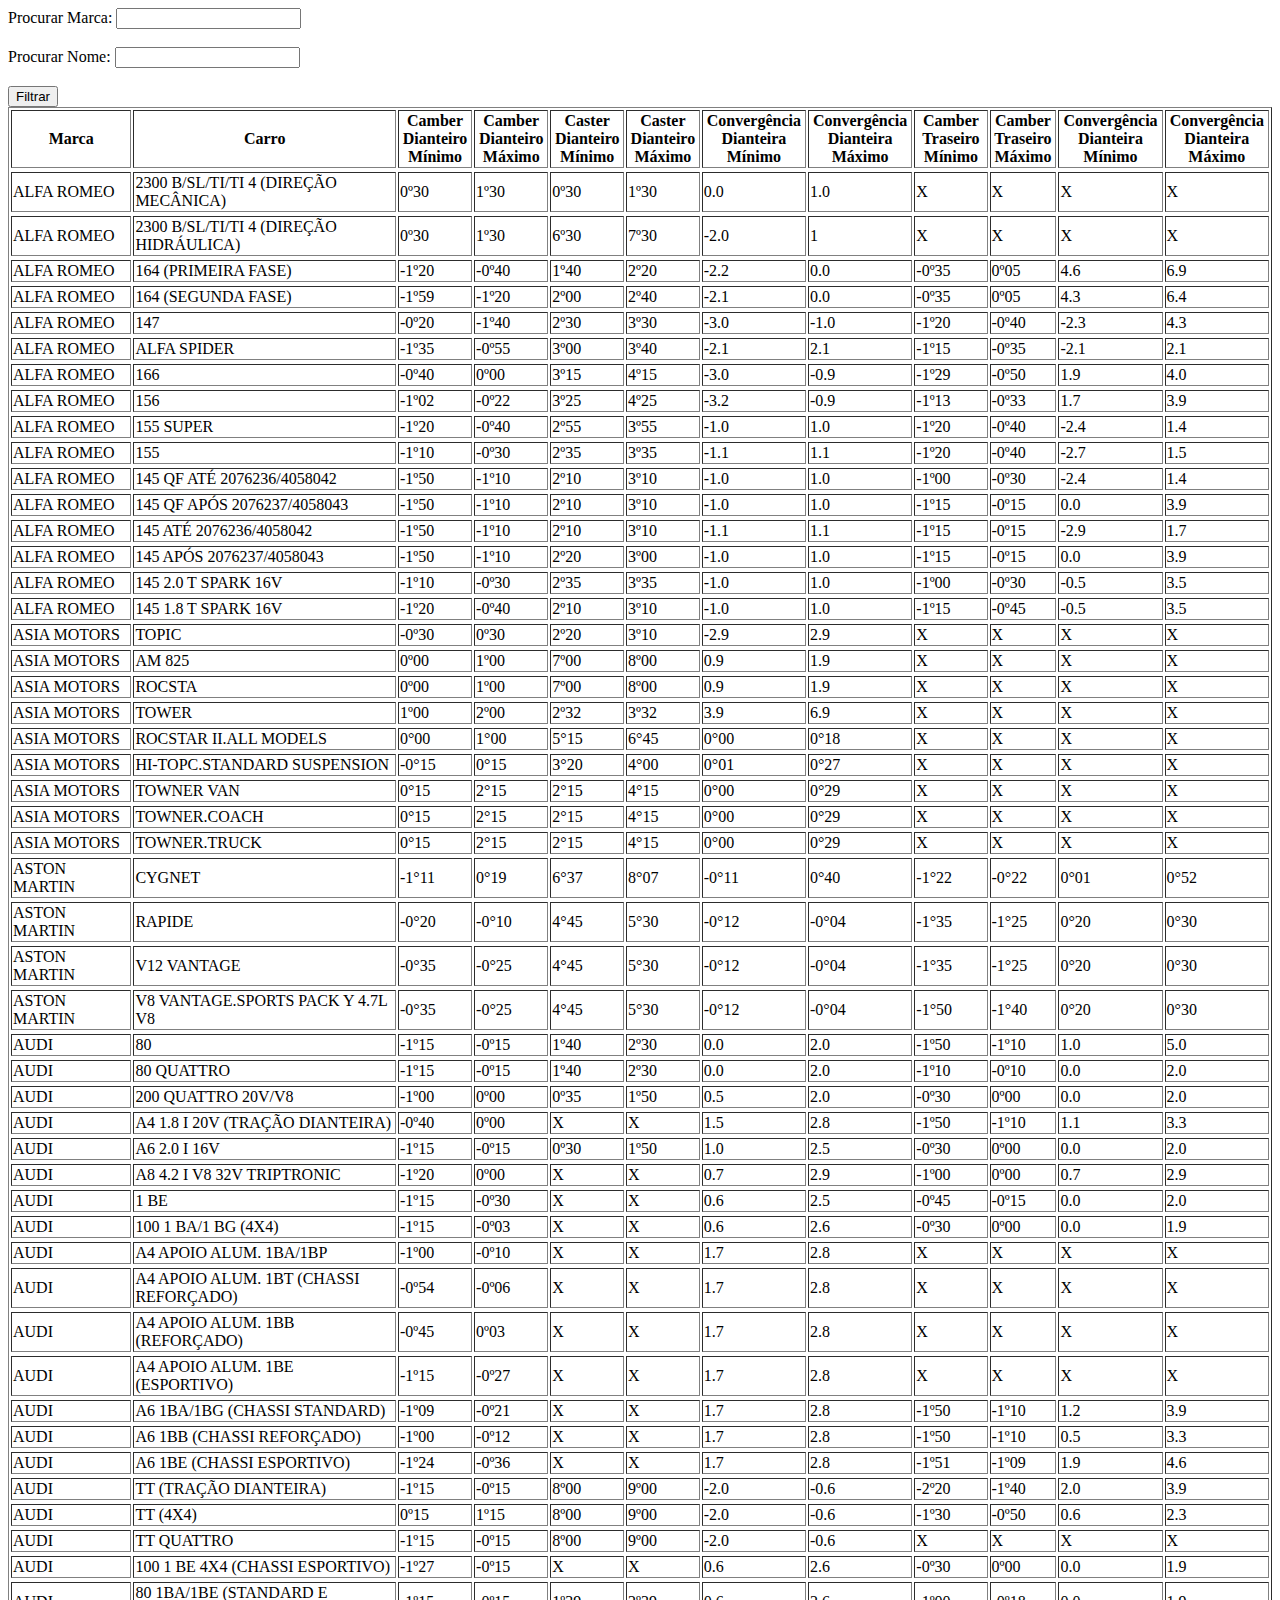
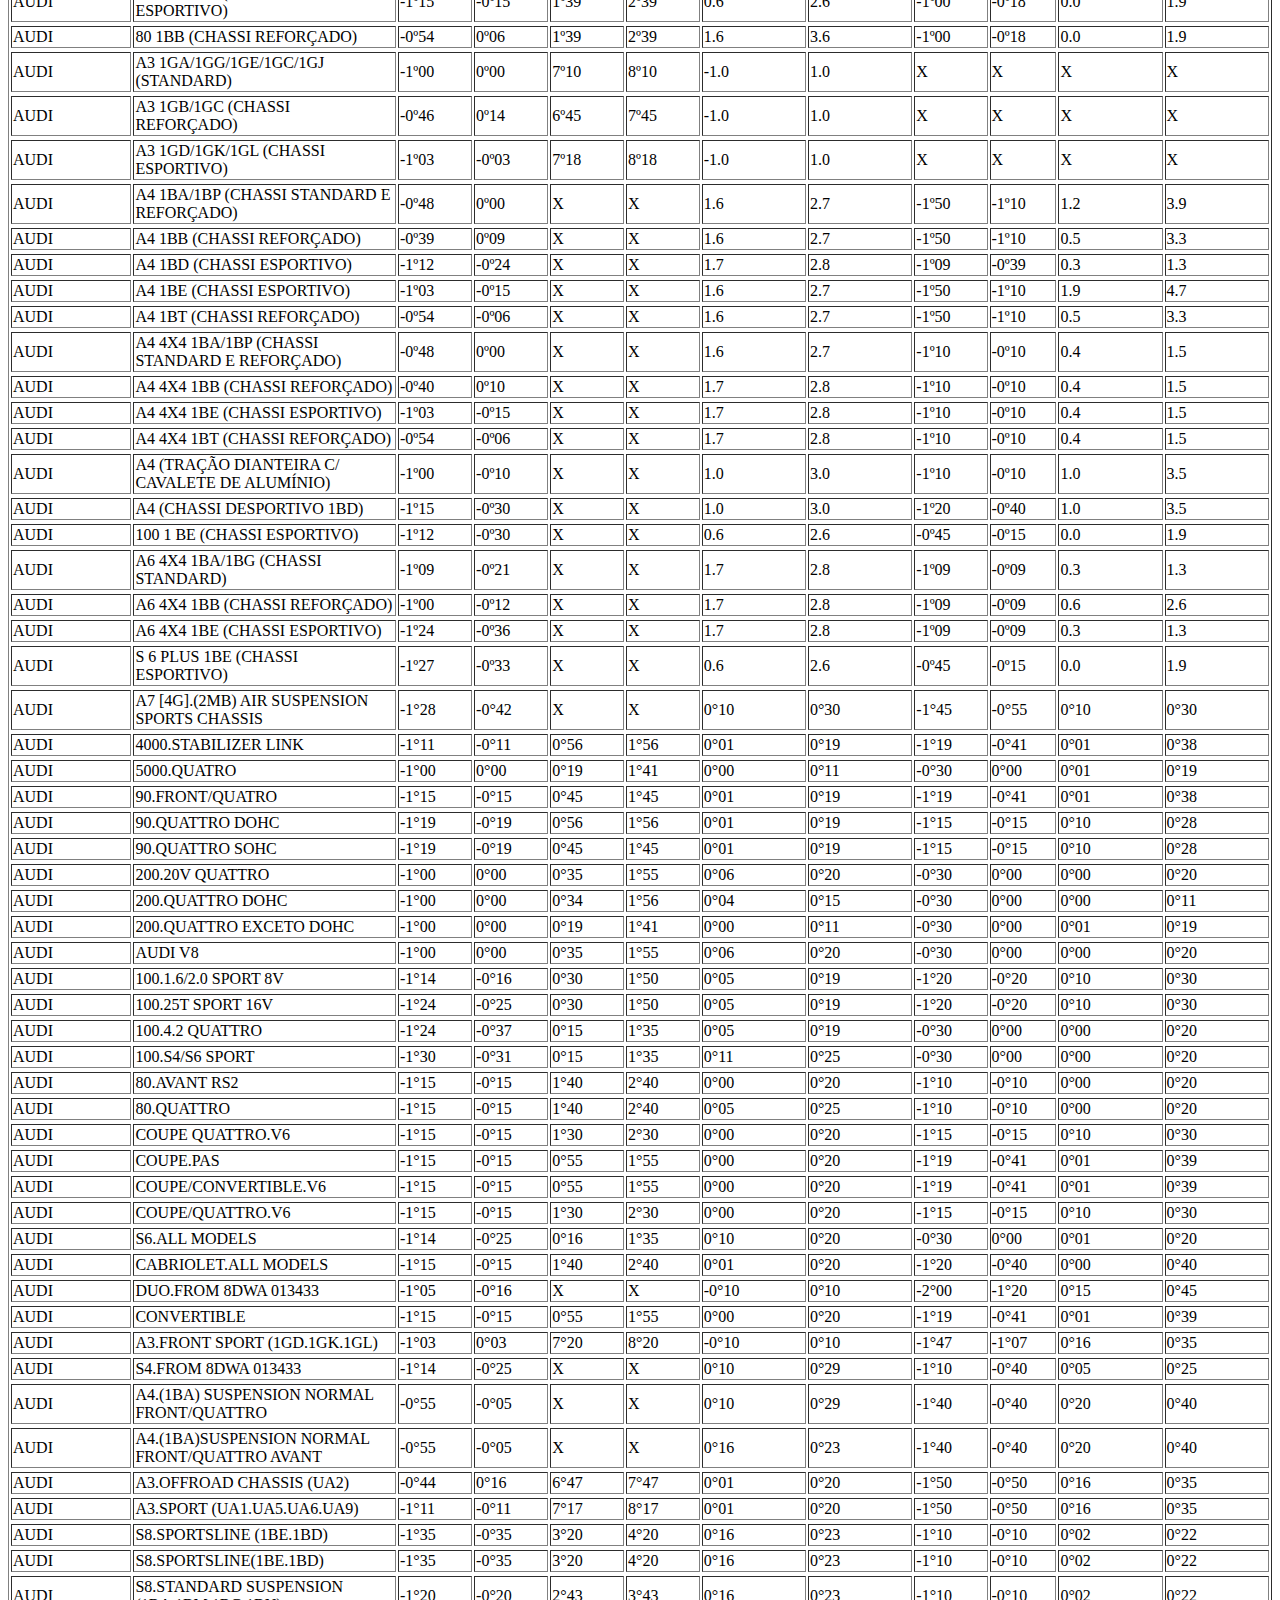
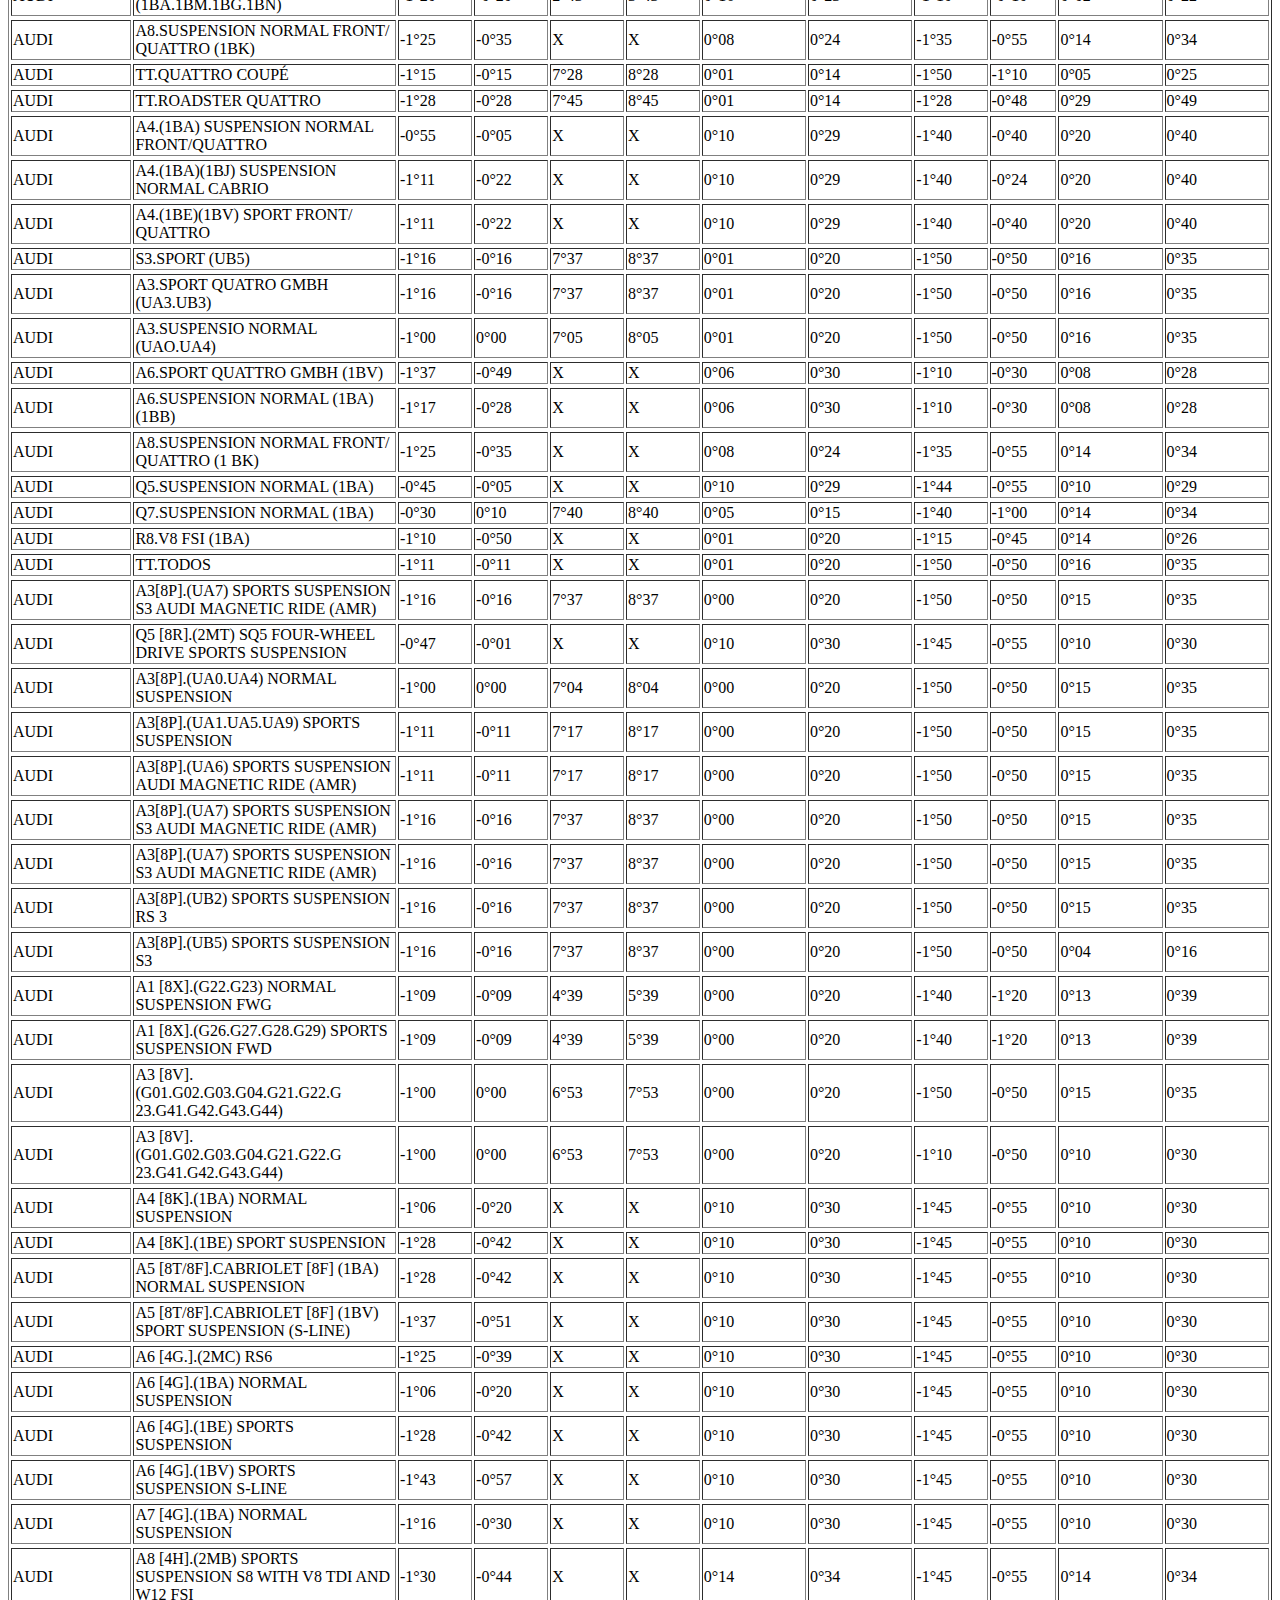
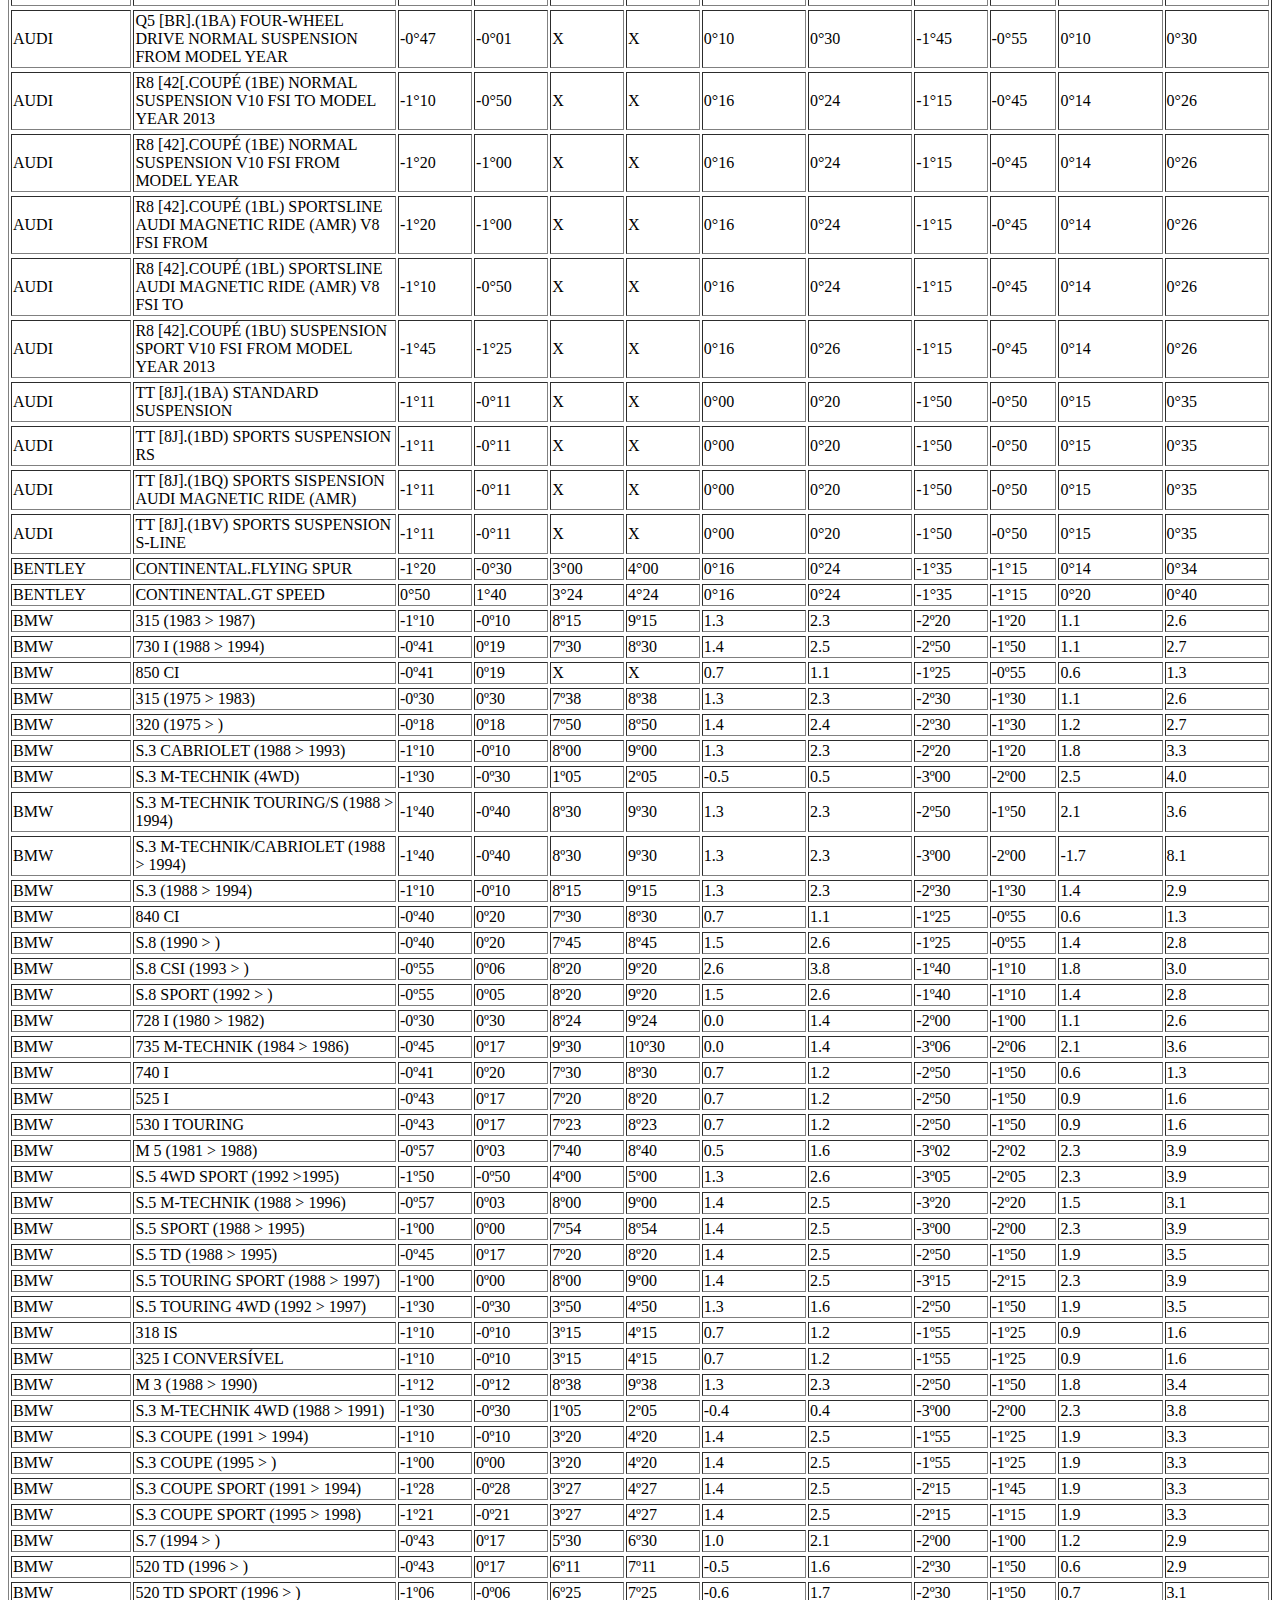
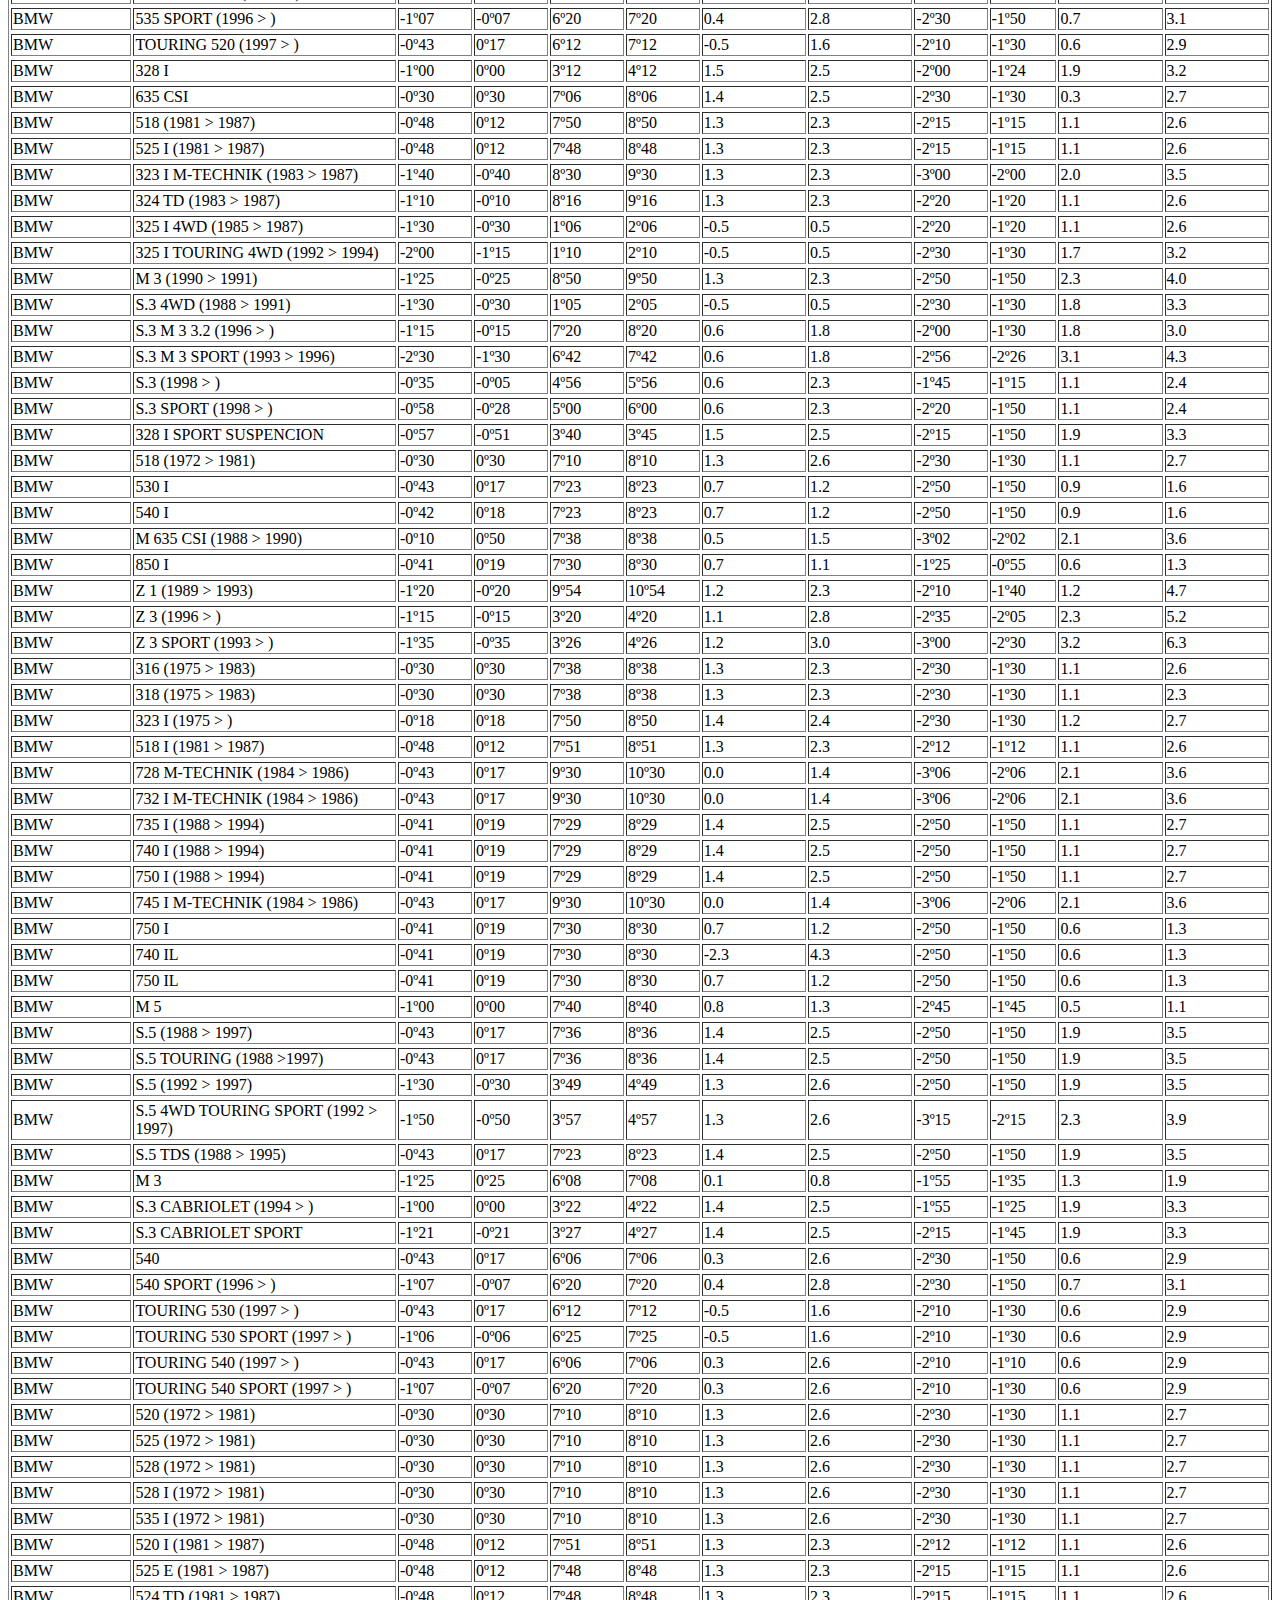
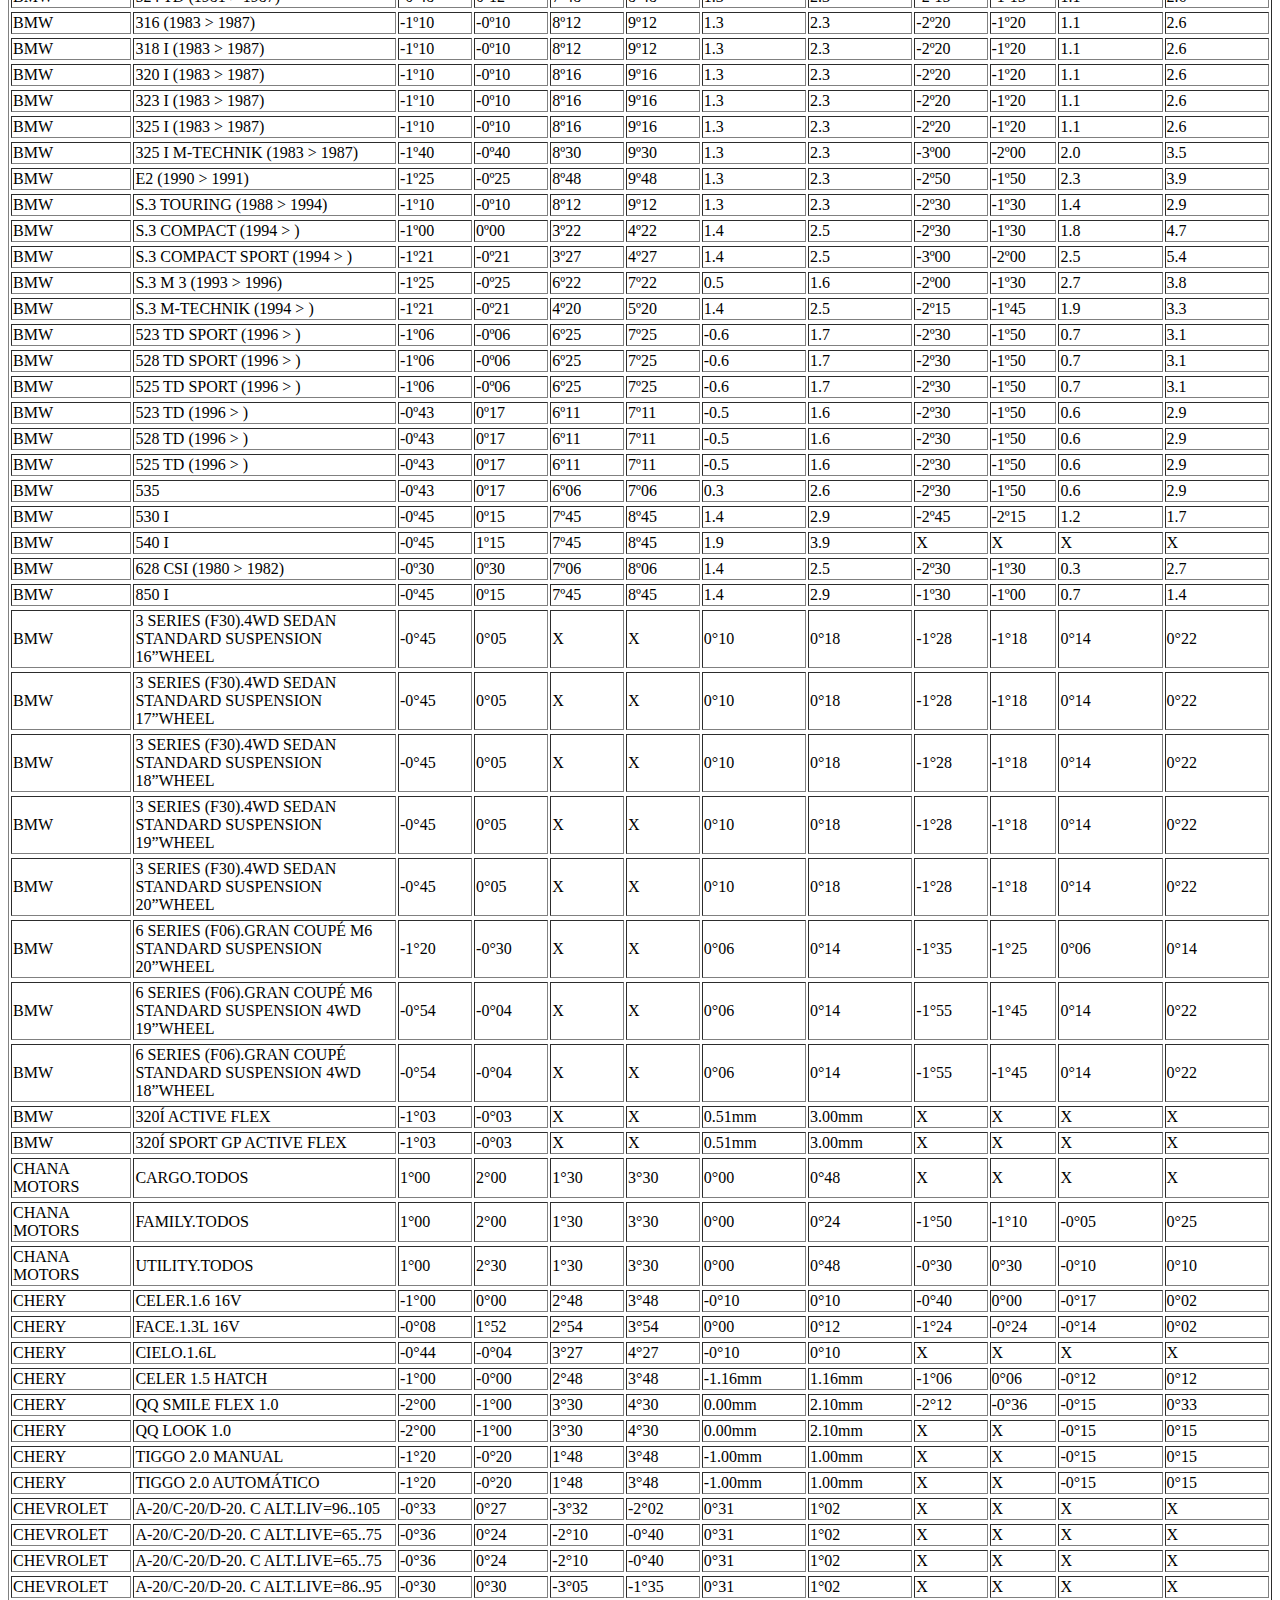
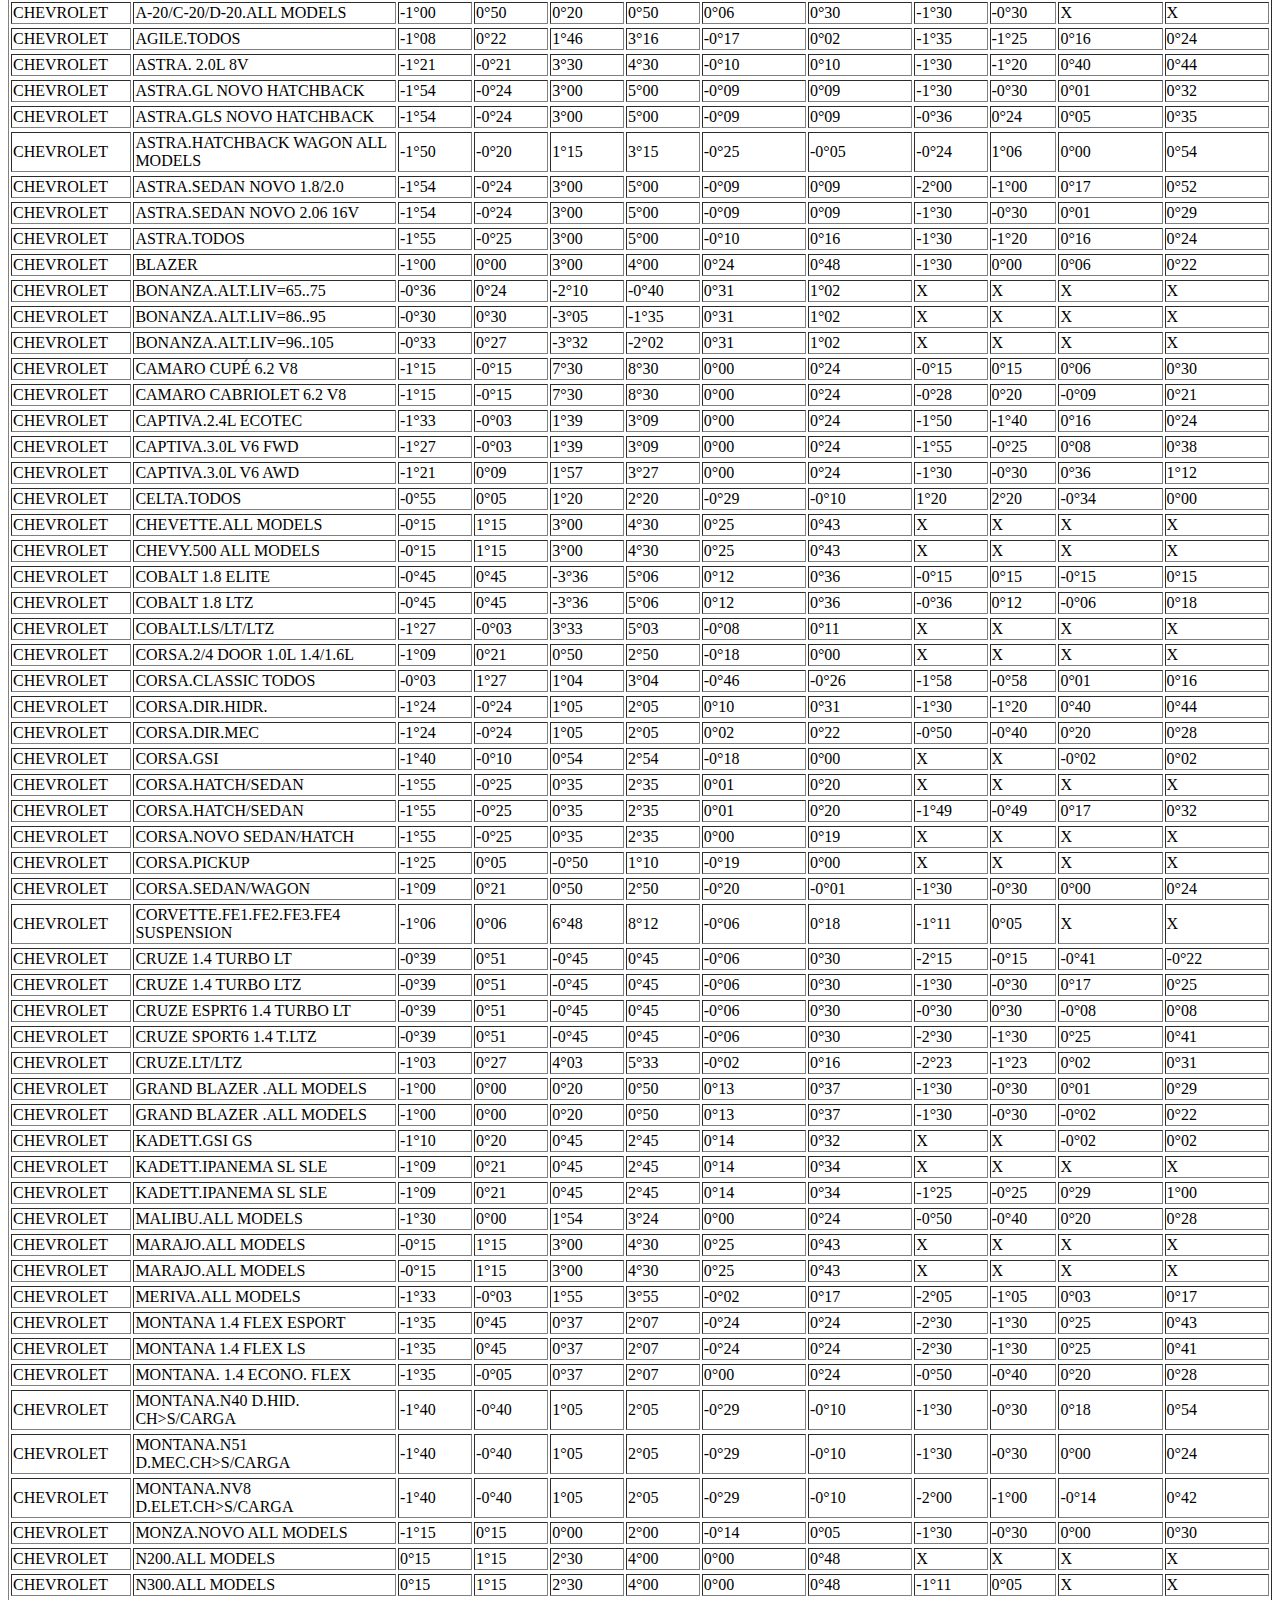
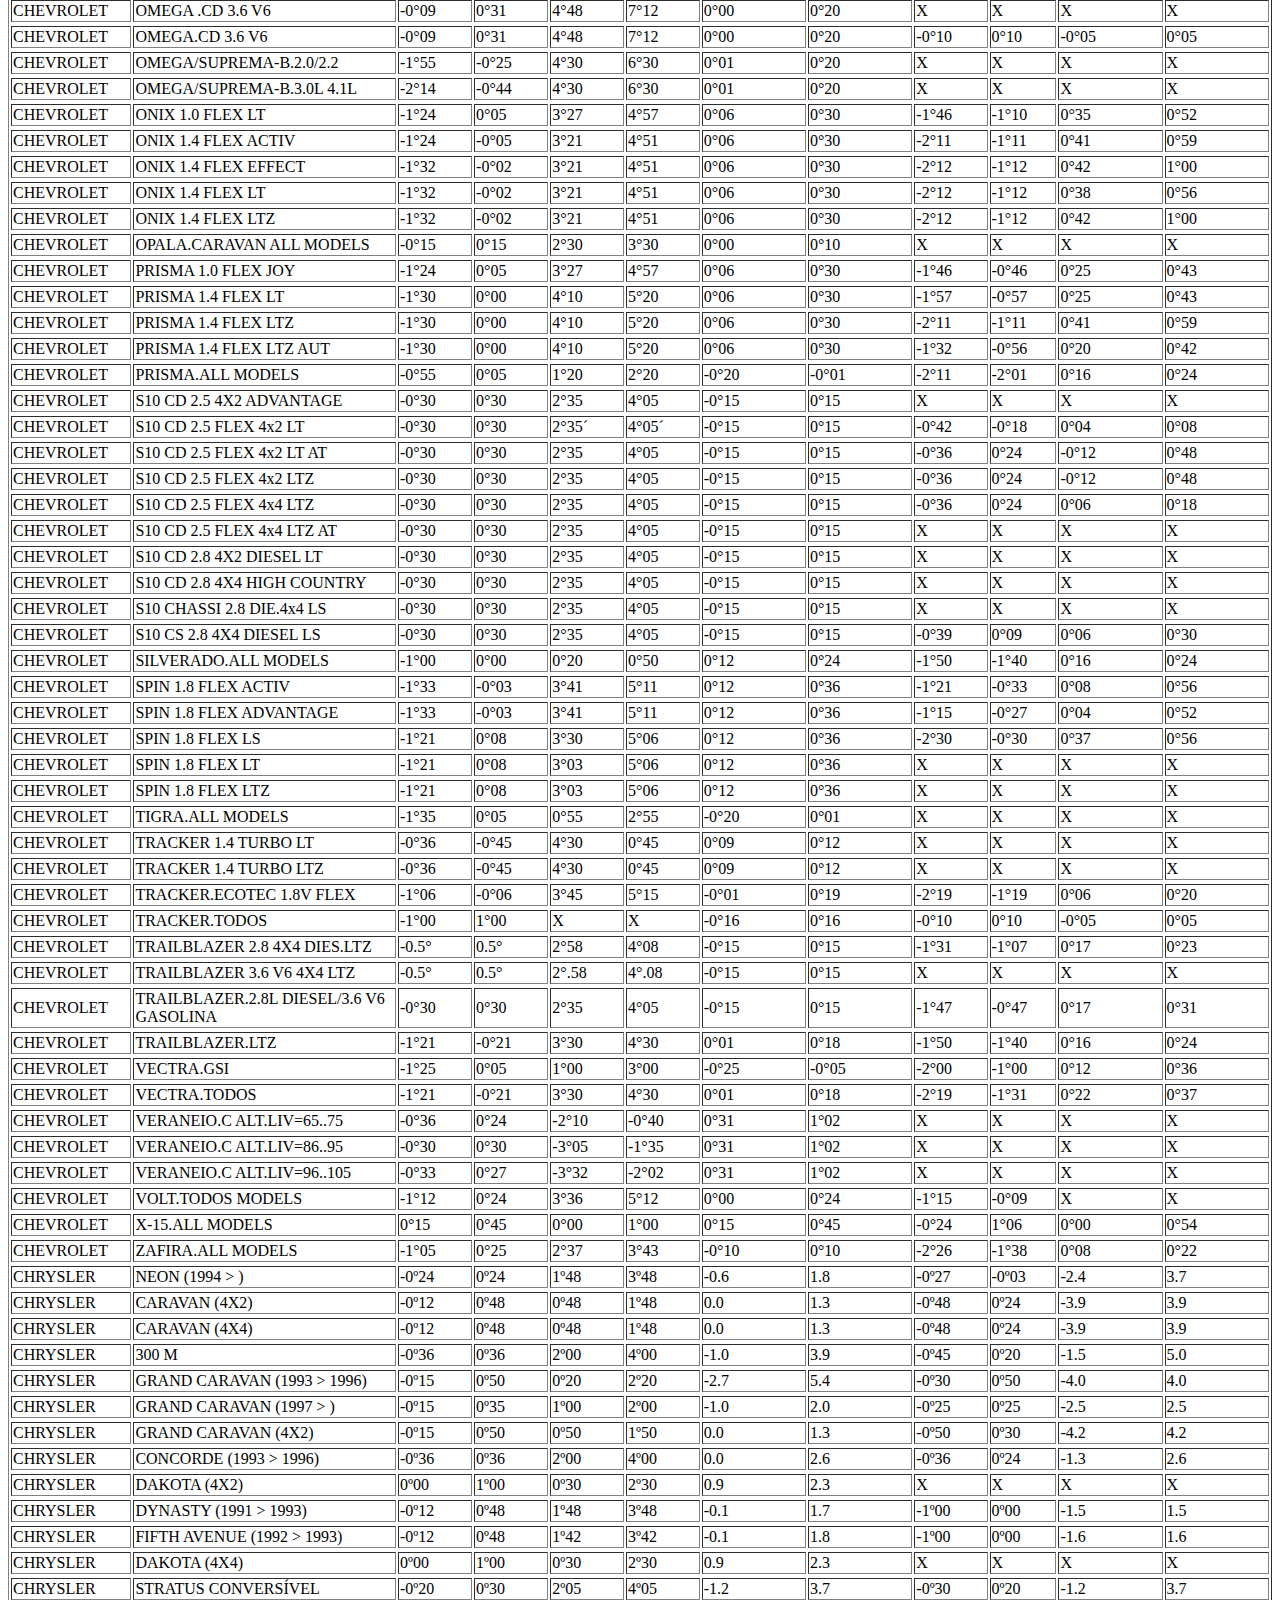
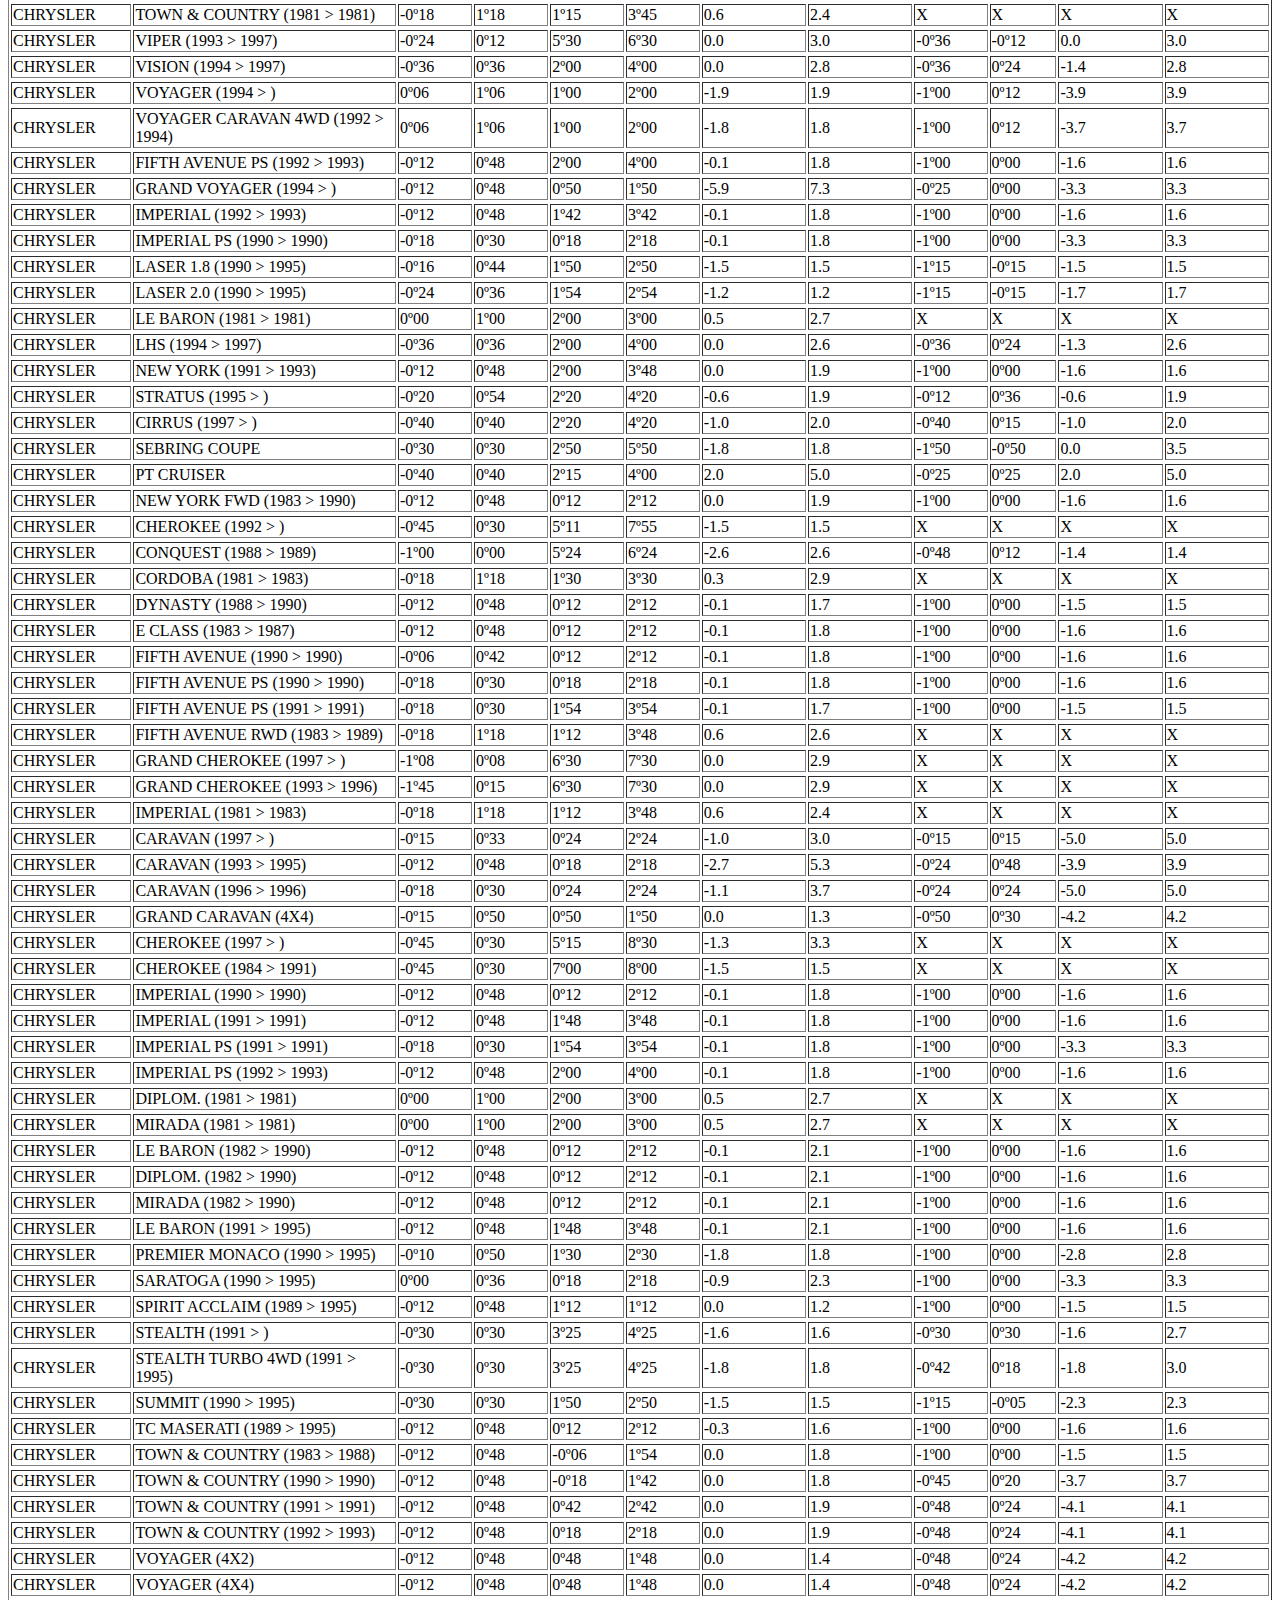
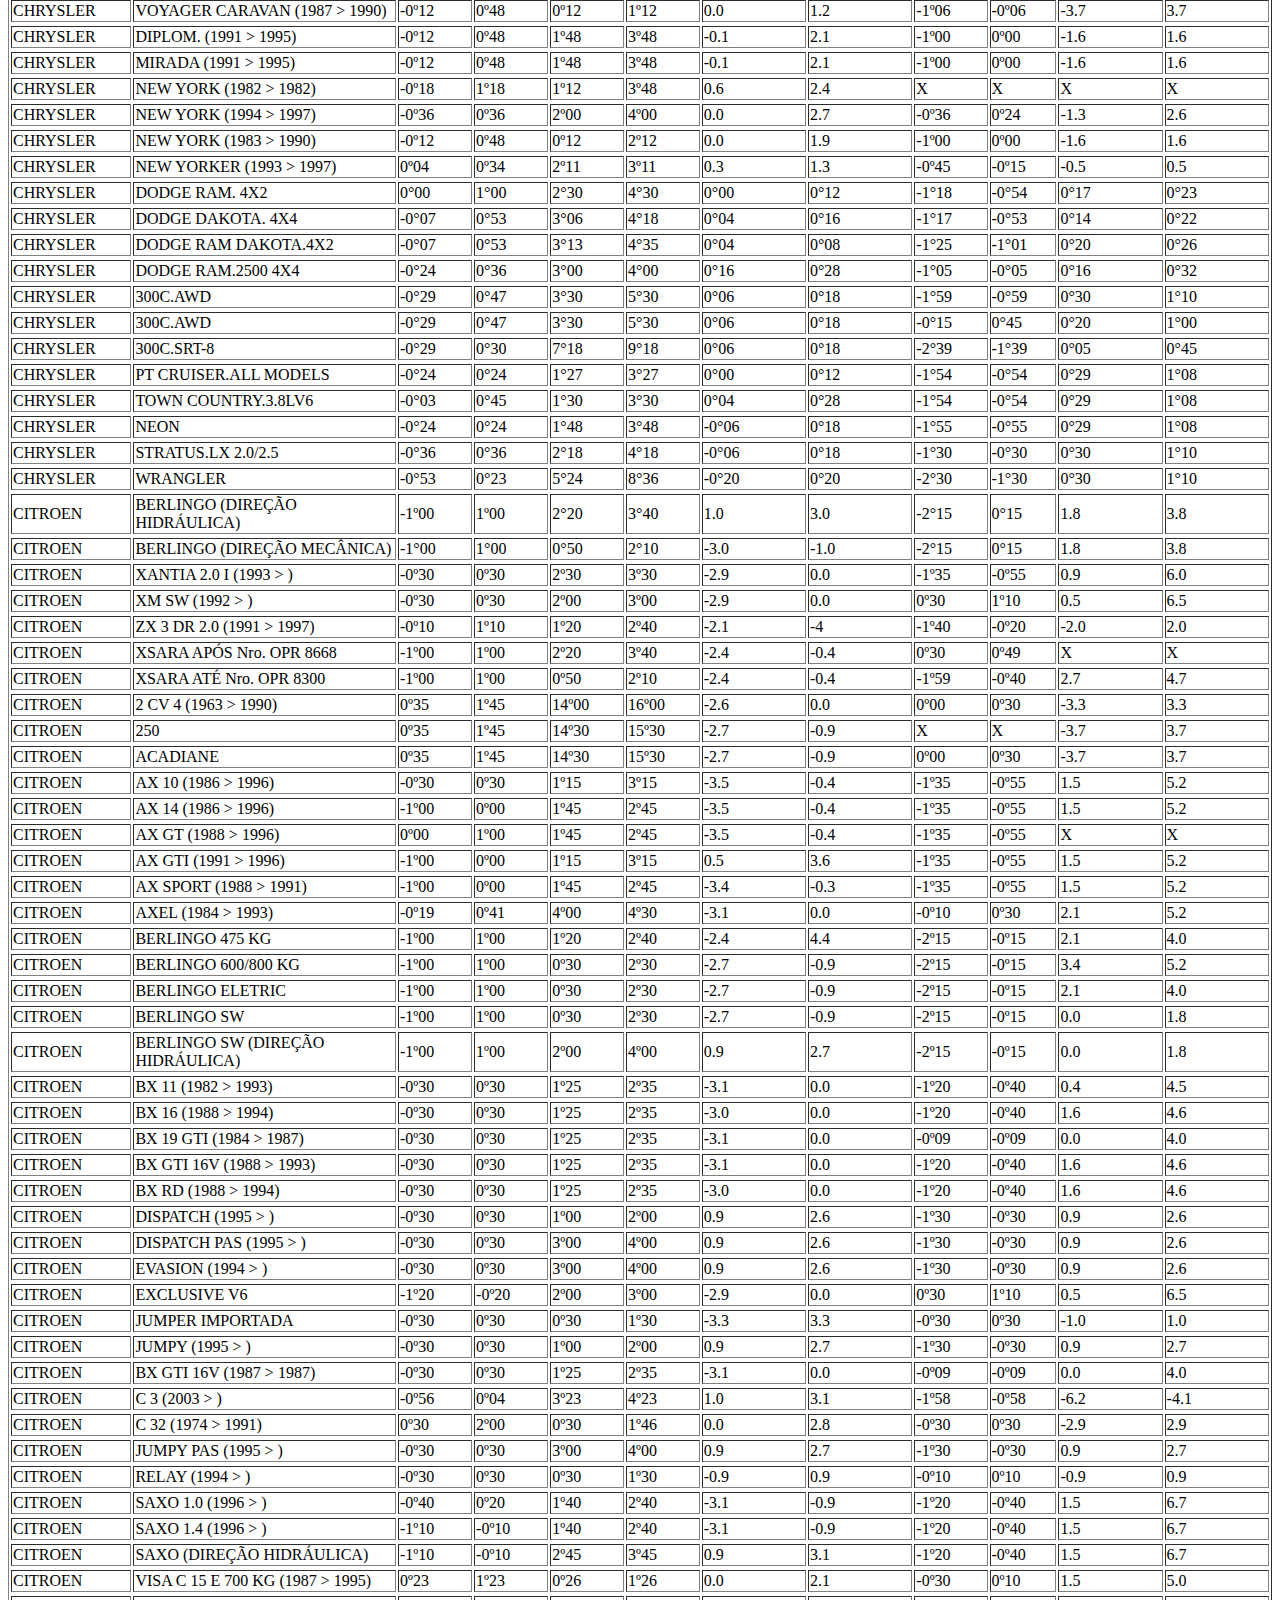
<file: Filtro_Auto/index.html>
<!DOCTYPE html>
<html>
    <head>
        <title>Projeto Oficina</title>
        <meta charset="utf-8">
        <meta name="format-detection" content="telephone=no">
        <meta name="msapplication-tap-highlight" content="no">
        <meta name="viewport" content="initial-scale=1, width=device-width, viewport-fit=cover">
        <meta name="color-scheme" content="light dark">
        <script src="https://ajax.googleapis.com/ajax/libs/jquery/3.6.0/jquery.min.js"></script>
        <script src="js/funcoes.js"></script>
    </head>
    <body>
        <div class="form">
            <form id="Filtro">
                <label for="marca">Procurar Marca:</label>
                <input type="text" id="marca" name="marca"><br><br>
                <label for="nome">Procurar Nome:</label>
                <input type="text" id="nome" name="nome"><br><br>
                <input type="submit" value="Filtrar">
            </form>
        </diV>
        <table border="1">
            <thead>
                <tr>
                    <th scope="col">Marca</th>
                    <th scope="col">Carro</th>
                    <th scope="col">Camber Dianteiro Mínimo</th>
                    <th scope="col">Camber Dianteiro Máximo</th>
                    <th scope="col">Caster Dianteiro Mínimo</th>
                    <th scope="col">Caster Dianteiro Máximo</th>
                    <th scope="col">Convergência Dianteira Mínimo</th>
                    <th scope="col">Convergência Dianteira Máximo</th>
                    <th scope="col">Camber Traseiro Mínimo</th>
                    <th scope="col">Camber Traseiro Máximo</th>
                    <th scope="col">Convergência Dianteira Mínimo</th>
                    <th scope="col">Convergência Dianteira Máximo</th>              
                </tr>
            </thead>
            <tbody id="TableData">
            </tbody>
        </table>
    </body>
</html>
</file>
